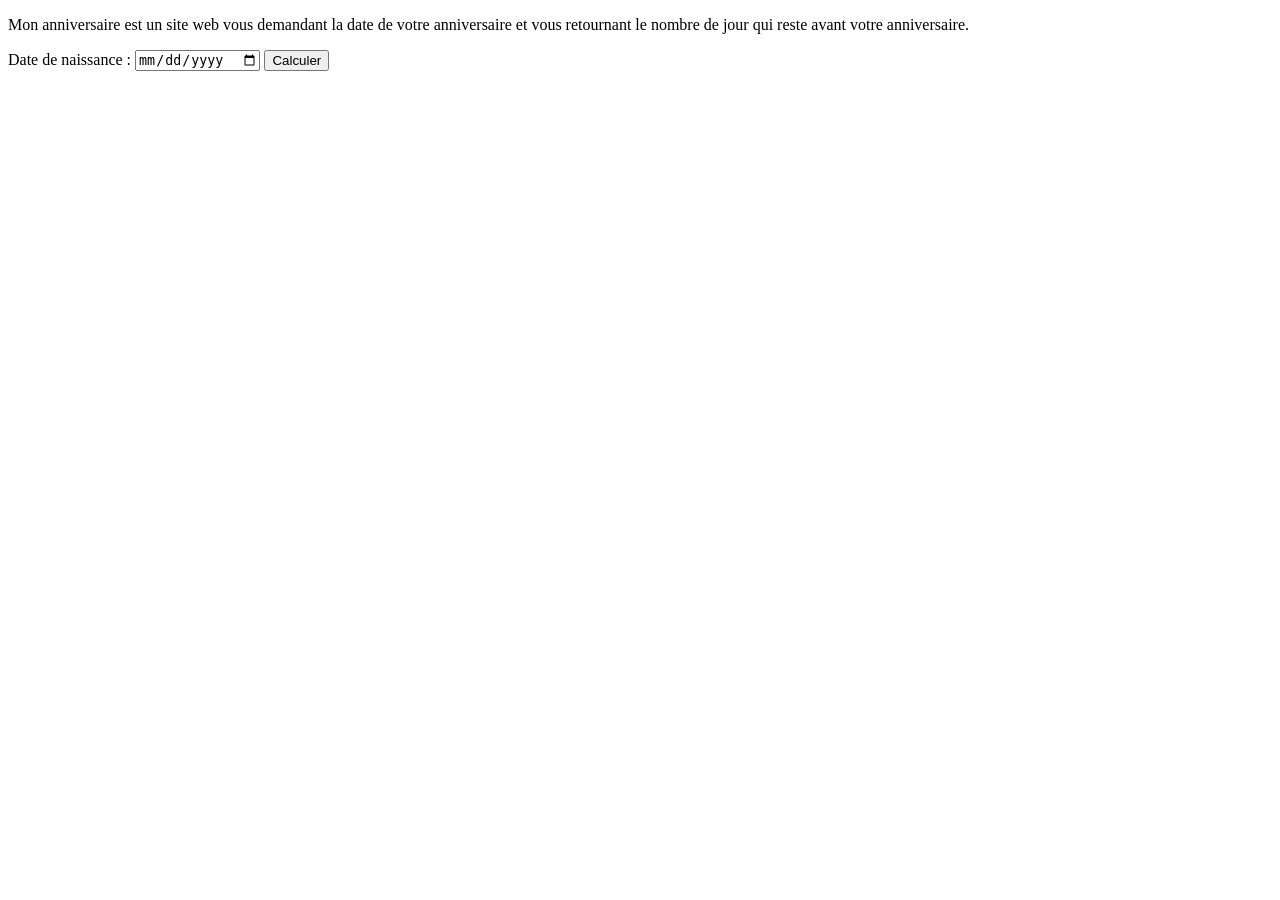
<file: Initiation Flask/templates/birthday/index.html>
<!DOCTYPE html>
<html lang="en">
<head>
    <meta charset="UTF-8">
    <meta name="viewport" content="width=device-width, initial-scale=1.0">
    <title>Mon anniversaire</title>
</head>
<body>
    <p>Mon anniversaire est un site web vous demandant la date de votre anniversaire et vous retournant le nombre de jour qui reste avant votre anniversaire.</p>
    <form action="/birthday/result" method="post">
        <label for="date">Date de naissance</label> : <input type="date" id="date" name="date" /> 
        <input type="submit" value="Calculer" />
    </form>
</body>
</html>
</file>
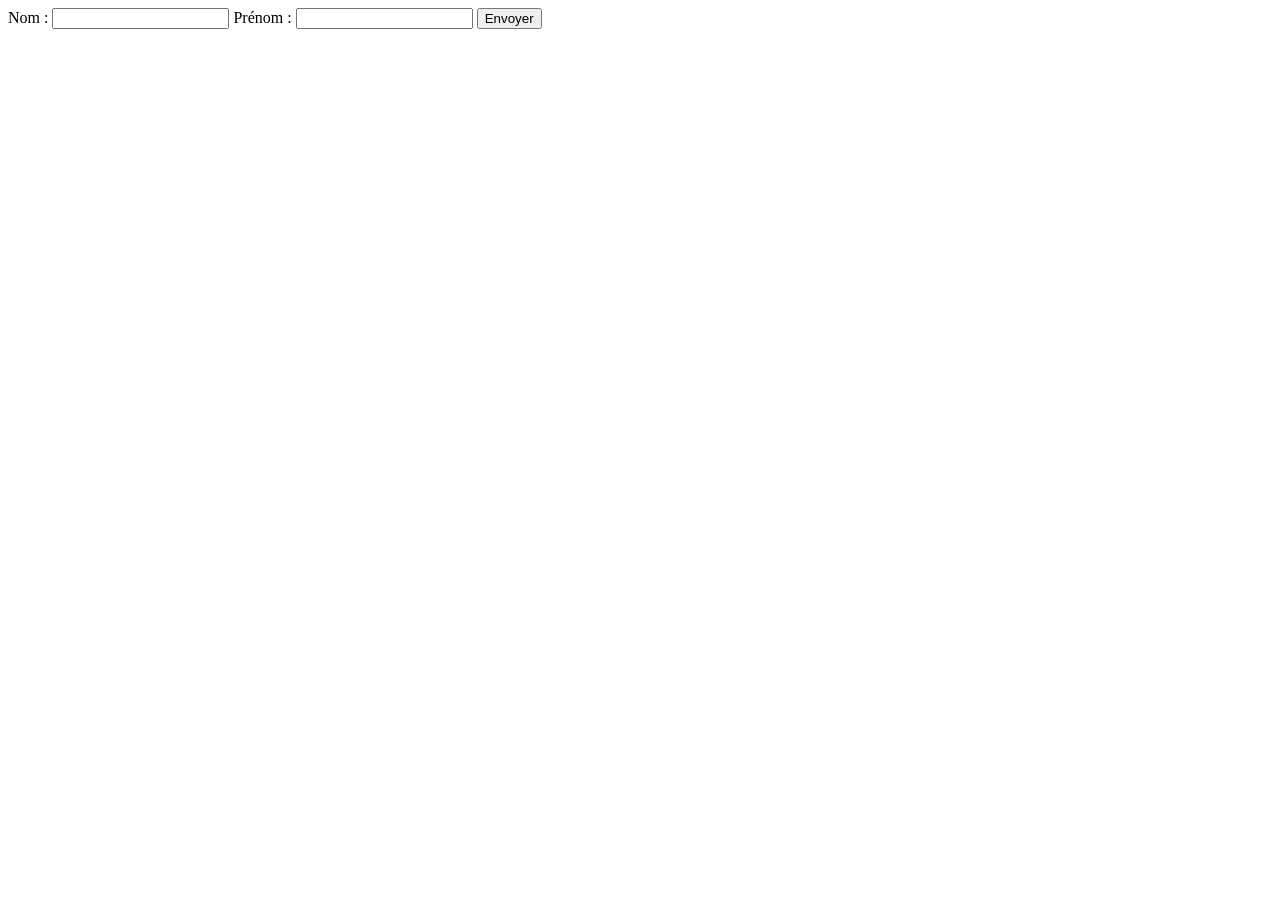
<file: Initiation Flask/templates/form/get/index.html>
<!DOCTYPE html>
<html lang="en">
<head>
    <meta charset="UTF-8">
    <meta name="viewport" content="width=device-width, initial-scale=1.0">
    <title>Un formulaire</title>
</head>
<body>
    <form action="/form/get/resultat" method="get">
        <label for="nom">Nom</label> : <input type="text" name="nom" id="nom" />
        <label for="prenom">Prénom</label> : <input type="text" name="prenom" id="prenom" />
        <input type="submit" value="Envoyer" />
    </form>
</body>
</html>
</file>
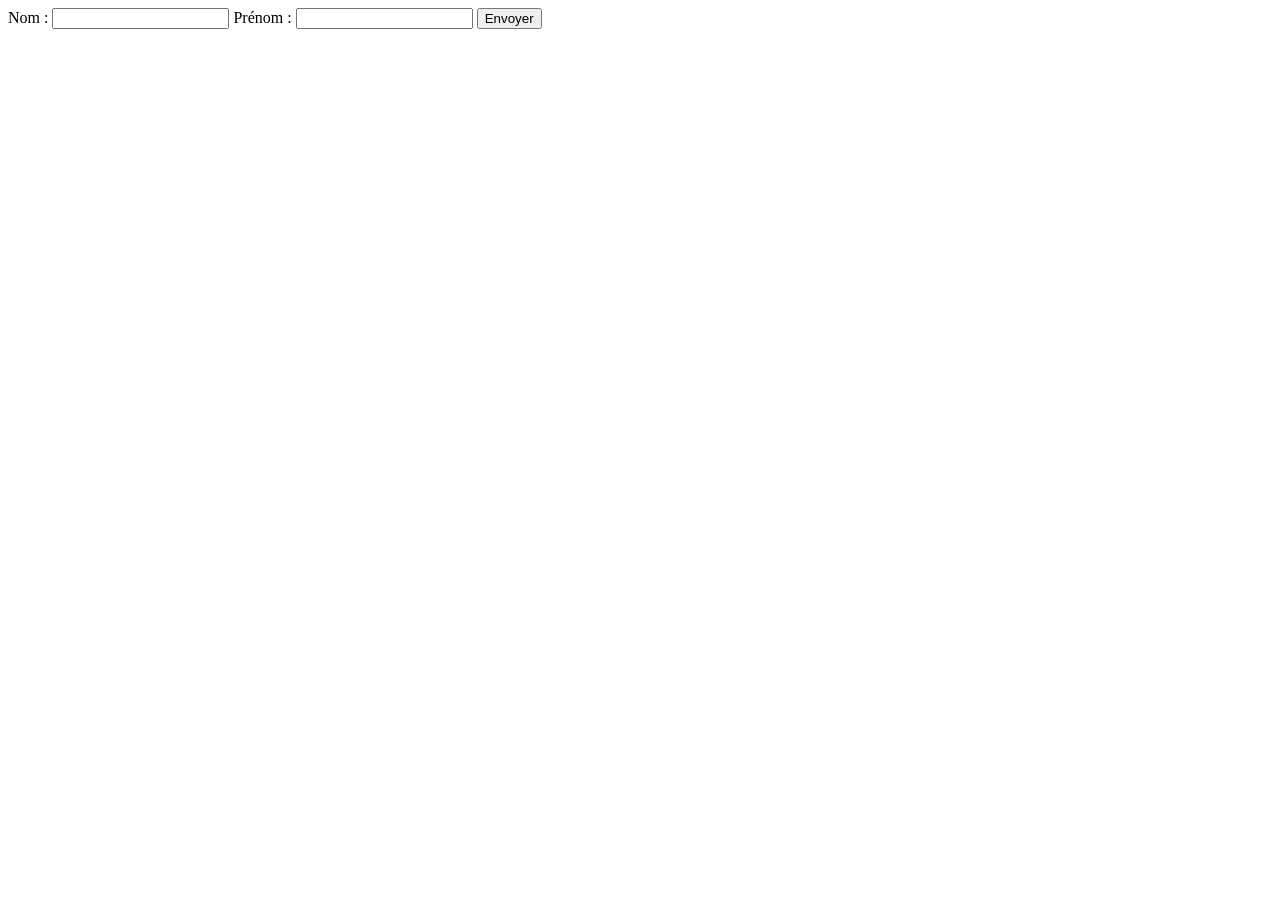
<file: Initiation Flask/templates/form/post/index.html>
<!DOCTYPE html>
<html lang="en">
<head>
    <meta charset="UTF-8">
    <meta name="viewport" content="width=device-width, initial-scale=1.0">
    <title>Un formulaire</title>
</head>
<body>
    <form action="/form/post/resultat" method="post">
        <label for="nom">Nom</label> : <input type="text" name="nom" id="nom" />
        <label for="prenom">Prénom</label> : <input type="text" name="prenom" id="prenom" />
        <input type="submit" value="Envoyer" />
    </form>
</body>
</html>
</file>
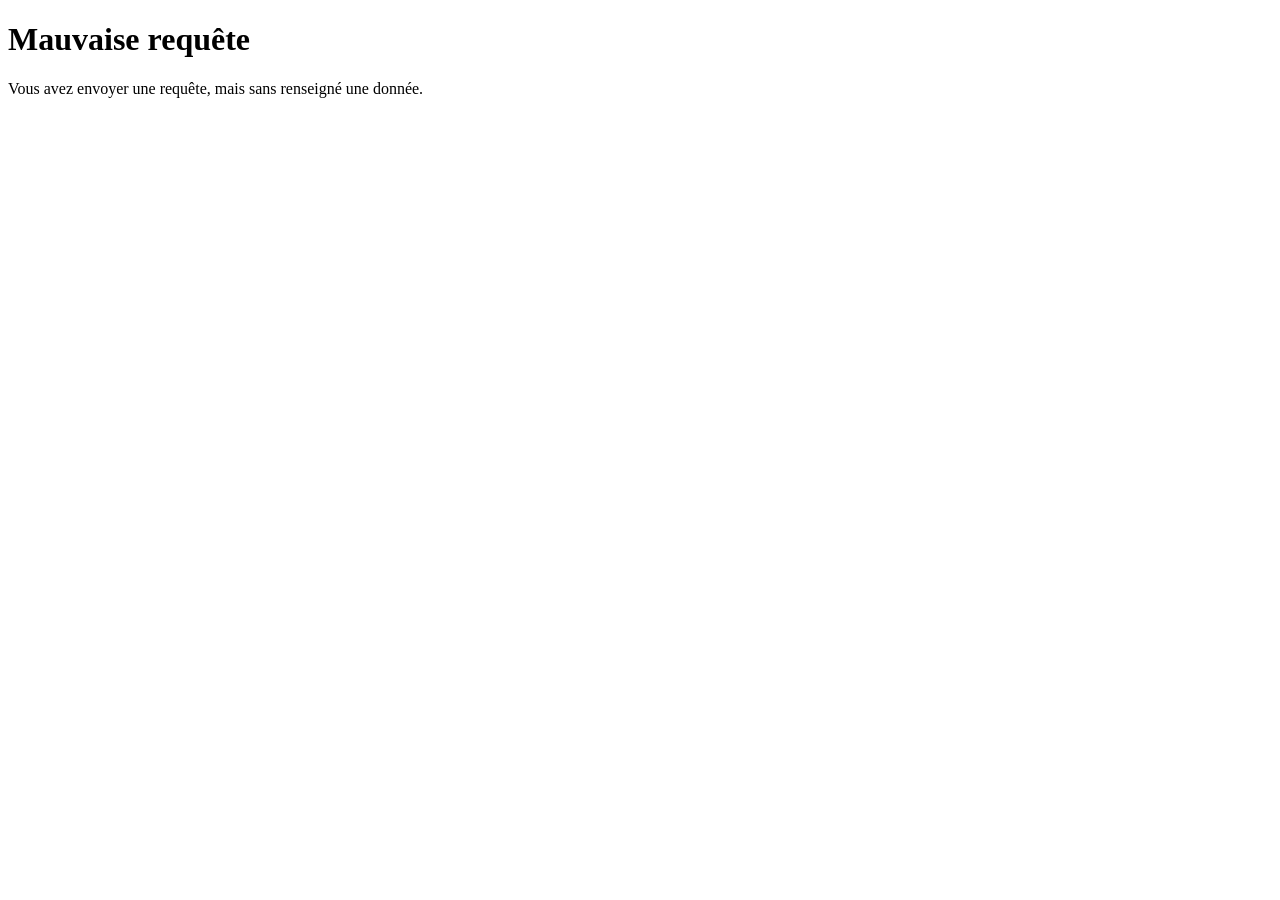
<file: Mini projets/Signal'Bug/templates/bad_request.html>
<!DOCTYPE html>
<html lang="en">
<head>
    <meta charset="UTF-8">
    <meta name="viewport" content="width=device-width, initial-scale=1.0">
    <title>Mauvaise requête</title>
</head>
<body>
    <h1>Mauvaise requête</h1>
    <p>Vous avez envoyer une requête, mais sans renseigné une donnée.</p>
</body>
</html>
</file>
